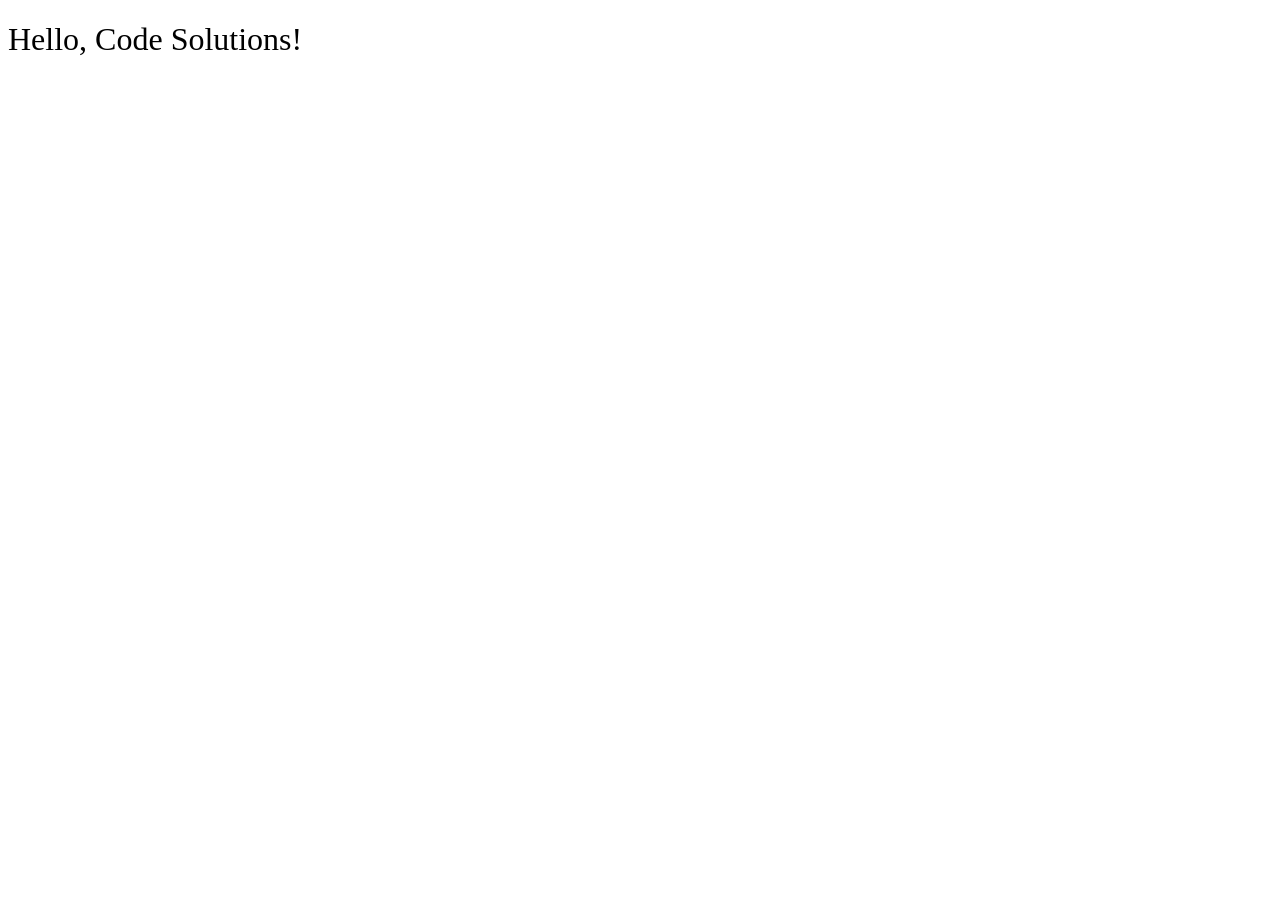
<file: __sample__/index.html>
<!DOCTYPE html>
<html>
<head>
  <title>sample code</title>
  <link rel="stylesheet" href="styles.css">
</head>
<body>
  <h1>Hello, Code Solutions!</h1>
  <script src="main.js"></script>
</body>
</html>
</file>
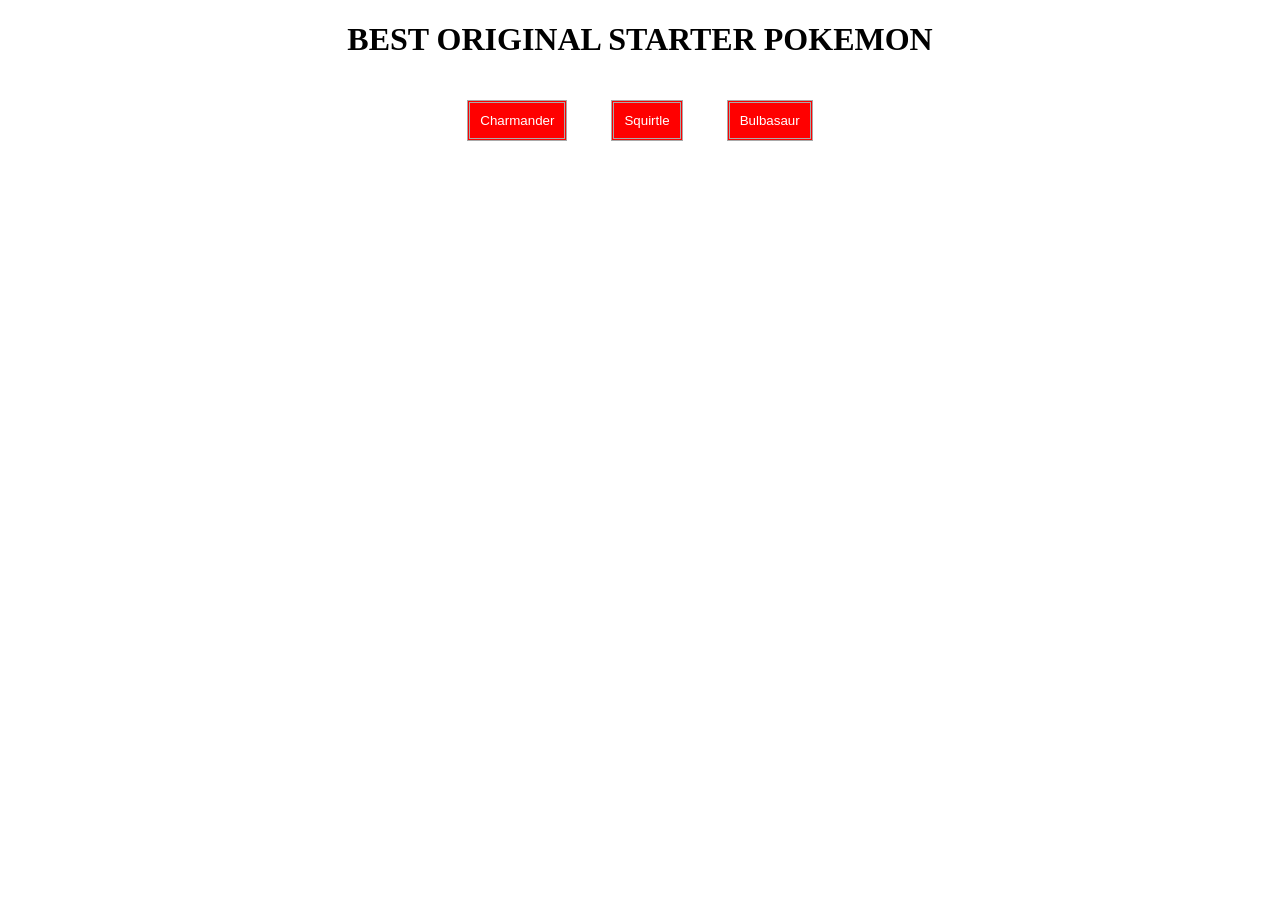
<file: prep-css-box-model/index.html>
<!DOCTYPE html>
<html>
<head>
  <title>CSS Box Model</title>
  <link rel="stylesheet" href="styles.css">
</head>
<body>
  <h1>BEST ORIGINAL STARTER POKEMON</h1>
  <div>
    <button>Charmander</button>
    <button>Squirtle</button>
    <button>Bulbasaur</button>
  </div>
</body>
</html>
</file>
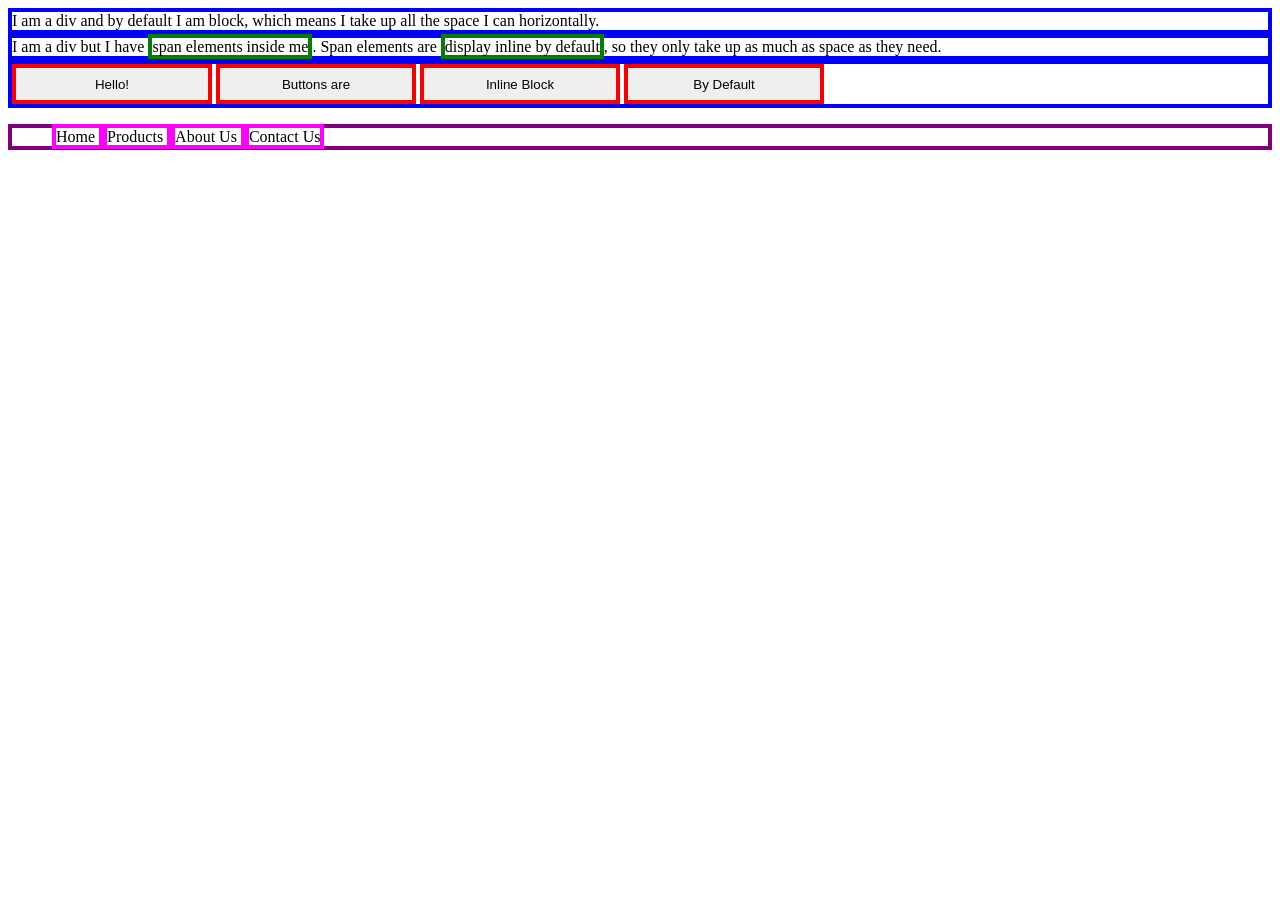
<file: prep-css-display/index.html>
<!DOCTYPE html>
<html>
<head>
  <title>CSS Display Properties</title>
  <style>
    div {
      border: 4px solid blue;
    }

    span {
      border: 4px solid green;
      height: 100px;'
      width: 100px;
    }

    button {
      border: 4px solid red;
      height: 40px;
      width: 200px;
    }

    ul  {
      border: 4px solid purple;

    }

    li  {
      border: 4px solid magenta;
      display: inline;
    }
  </style>
</head>
<body>
  <div>I am a div and by default I am block, which means I take up all the space I can horizontally.</div>

  <div>
    I am a div but I have <span>span elements inside me</span>.
    Span elements are <span>display inline by default</span>,
    so they only take up as much as space as they need.
  </div>

  <div>
    <button>Hello!</button>
    <button>Buttons are</button>
    <button>Inline Block</button>
    <button>By Default</button>
  </div>

  <ul>
    <li>
      Home
    </li>
    <li>
      Products
    </li>
    <li>
      About Us
    </li>
    <li>
      Contact Us
    </li>
  </ul>

</body>
</html>
</file>
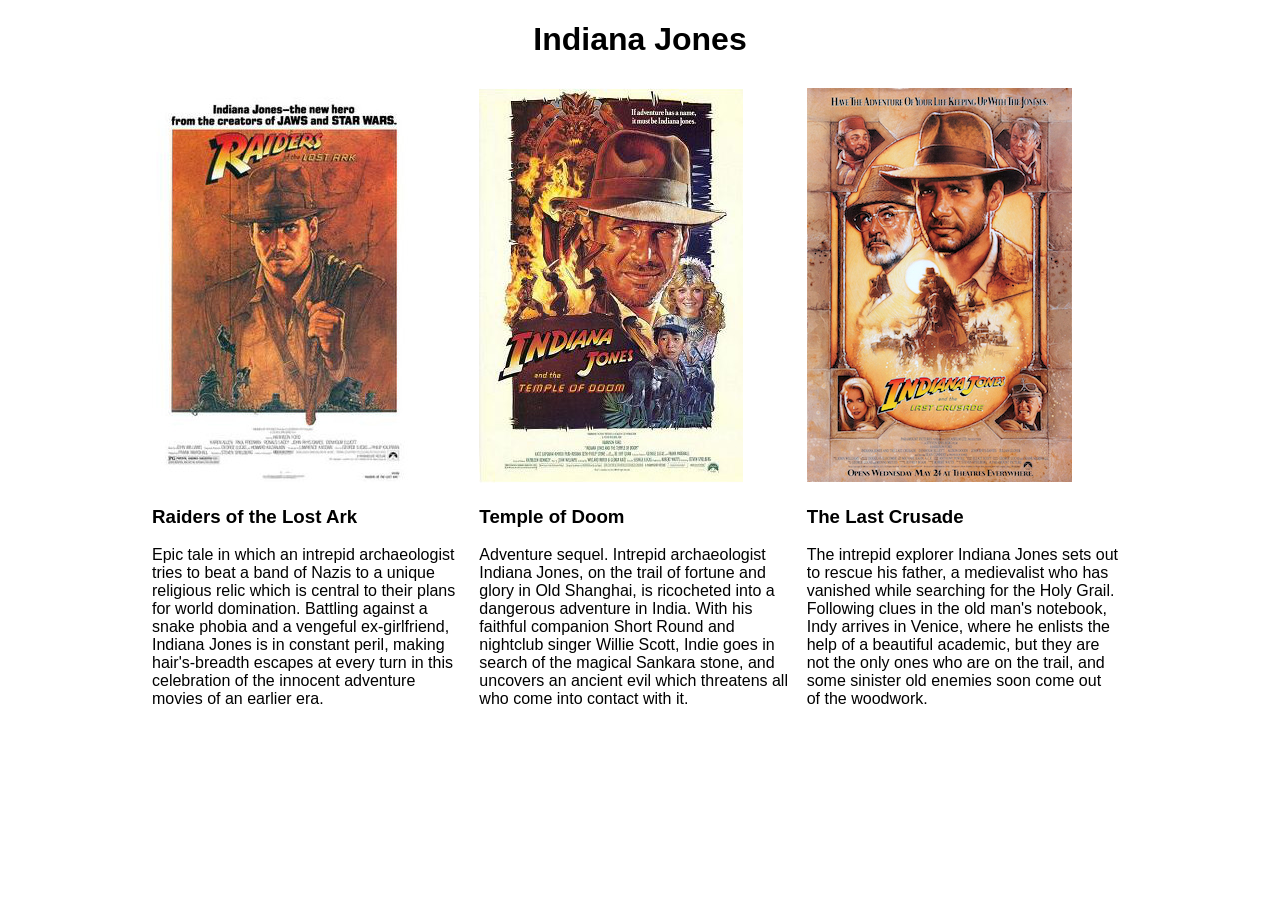
<file: prep-css-layout-classes/index.html>
<!DOCTYPE html>
<html>
<head>
  <title>CSS Layout Classes</title>
  <link rel="stylesheet" href="reset.css">
  <style>
    /* stylelint-disable block-no-empty */
    body {
      font-family: sans-serif;
    }

    h1 {
      text-align: center;
    }

    .container {
      max-width: 992px;
      margin: auto;

    }

    .row {
      width: 100%;
      display: flex;

    }

    .column {
      flex-basis: 33%;
      margin-top: 8px;
      padding-left: 8px;
      padding-right: 8px;
      width: 100%;
    }

  </style>
</head>
<body>

  <!-- Complete the HTML here -->
  <h1>Indiana Jones</h1>
  <div class="container">
    <div class="row">
      <div class="column"><img src="images/raiders.jpg" alt="raiders">
        <h3>Raiders of the Lost Ark</h3>
        <p>Epic tale in which an intrepid archaeologist tries to beat a band of Nazis to a unique religious relic which is central
        to their plans for world domination. Battling against a snake phobia and a vengeful ex-girlfriend, Indiana Jones is in
        constant peril, making hair's-breadth escapes at every turn in this celebration of the innocent adventure movies of an
        earlier era.</p>
      </div>

      <div class="column"><img src="images/temple.jpg" alt="temple">
        <h3>Temple of Doom</h3>
        <p>Adventure sequel. Intrepid archaeologist Indiana Jones, on the trail of fortune and glory in Old Shanghai, is ricocheted
        into a dangerous adventure in India. With his faithful companion Short Round and nightclub singer Willie Scott, Indie
        goes in search of the magical Sankara stone, and uncovers an ancient evil which threatens all who come into contact with
        it.</p>
      </div>

      <div class="column"><img src="images/crusade.jpg" alt="crusade">
        <h3>The Last Crusade</h3>
        <p>The intrepid explorer Indiana Jones sets out to rescue his father, a medievalist who has vanished while searching for
        the Holy Grail. Following clues in the old man's notebook, Indy arrives in Venice, where he enlists the help of a
        beautiful academic, but they are not the only ones who are on the trail, and some sinister old enemies soon come out of
        the woodwork.
        </p>


      </div>

    </div>

  </div>


</body>
</html>
</file>
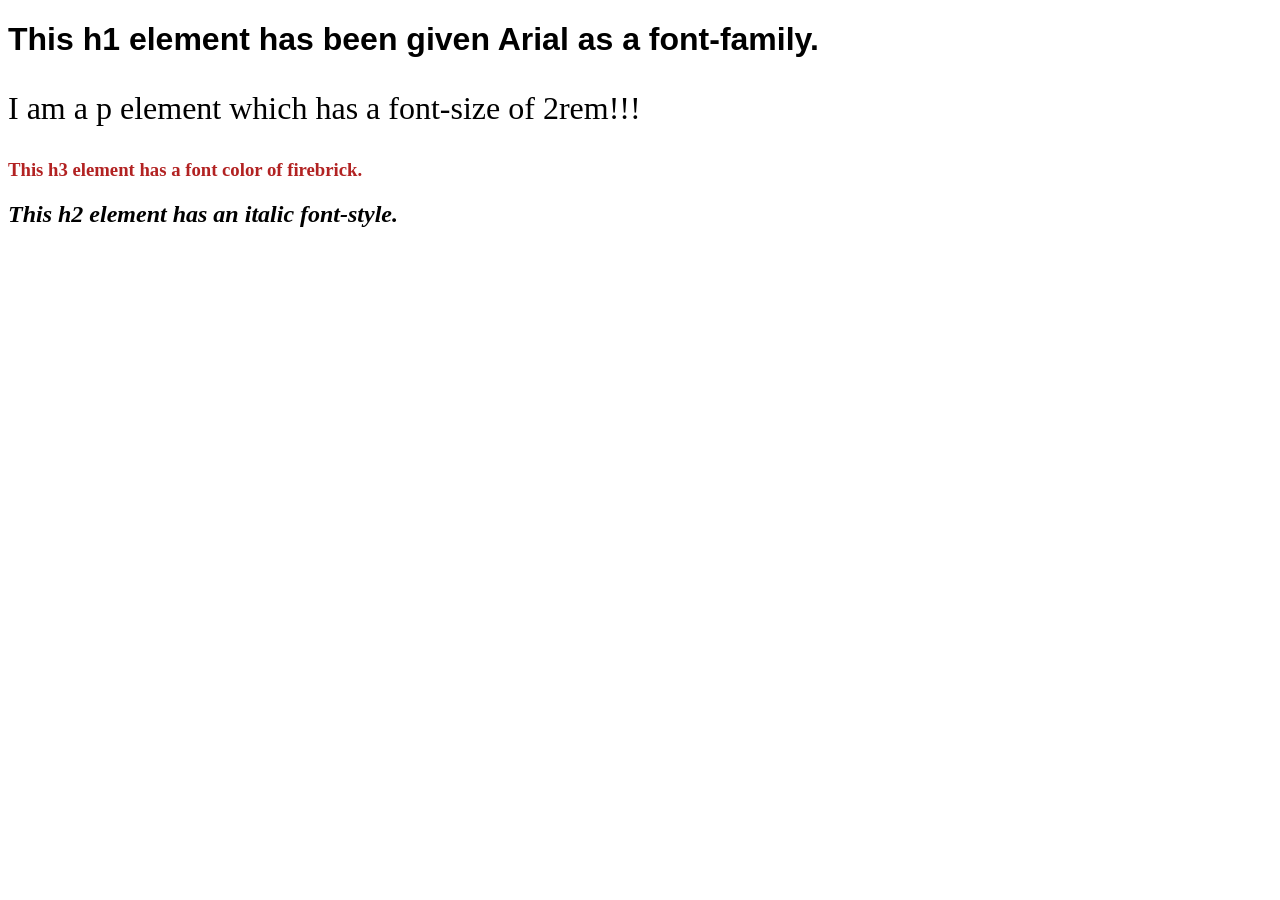
<file: prep-css-syntax/index.html>
<!DOCTYPE html>
<html>
<head>
  <style>
    h1 {
      font-family: Arial, Helvetica, sans-serif;

    }

    p {
      font-size: 2rem;
    }

    h3  {
      color: firebrick;
    }
    h2 {
      font-style: italic;
    }
  </style>
  <title>CSS Syntax</title>
</head>
<body>
  <h1>This h1 element has been given Arial as a font-family.</h1>
  <p>I am a p element which has a font-size of 2rem!!!</p>
  <h3>This h3 element has a font color of firebrick.</h3>
  <h2>This h2 element has an italic font-style.</h2>
</body>
</html>
</file>
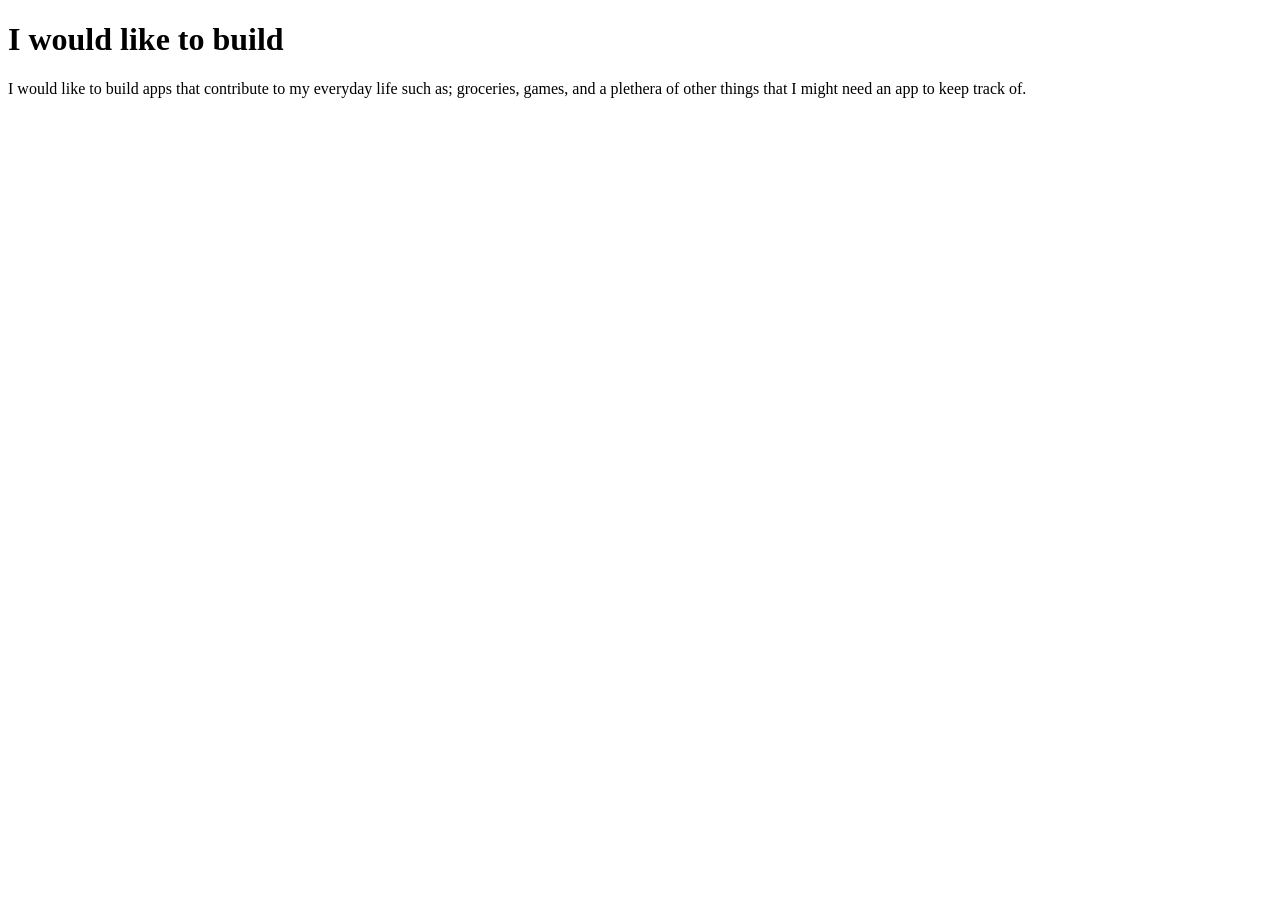
<file: prep-example/index.html>
<!DOCTYPE html>
<html>
<head>
  <title>prep-example</title>
</head>
<body>
  <h1>I would like to build</h1>
  <p>
    <!-- write your app ideas here 👇 -->
    I would like to build apps that contribute to my everyday life such as; groceries, games, and a plethera of other things that I might need an app to keep track of.


  </p>
</body>
</html>
</file>
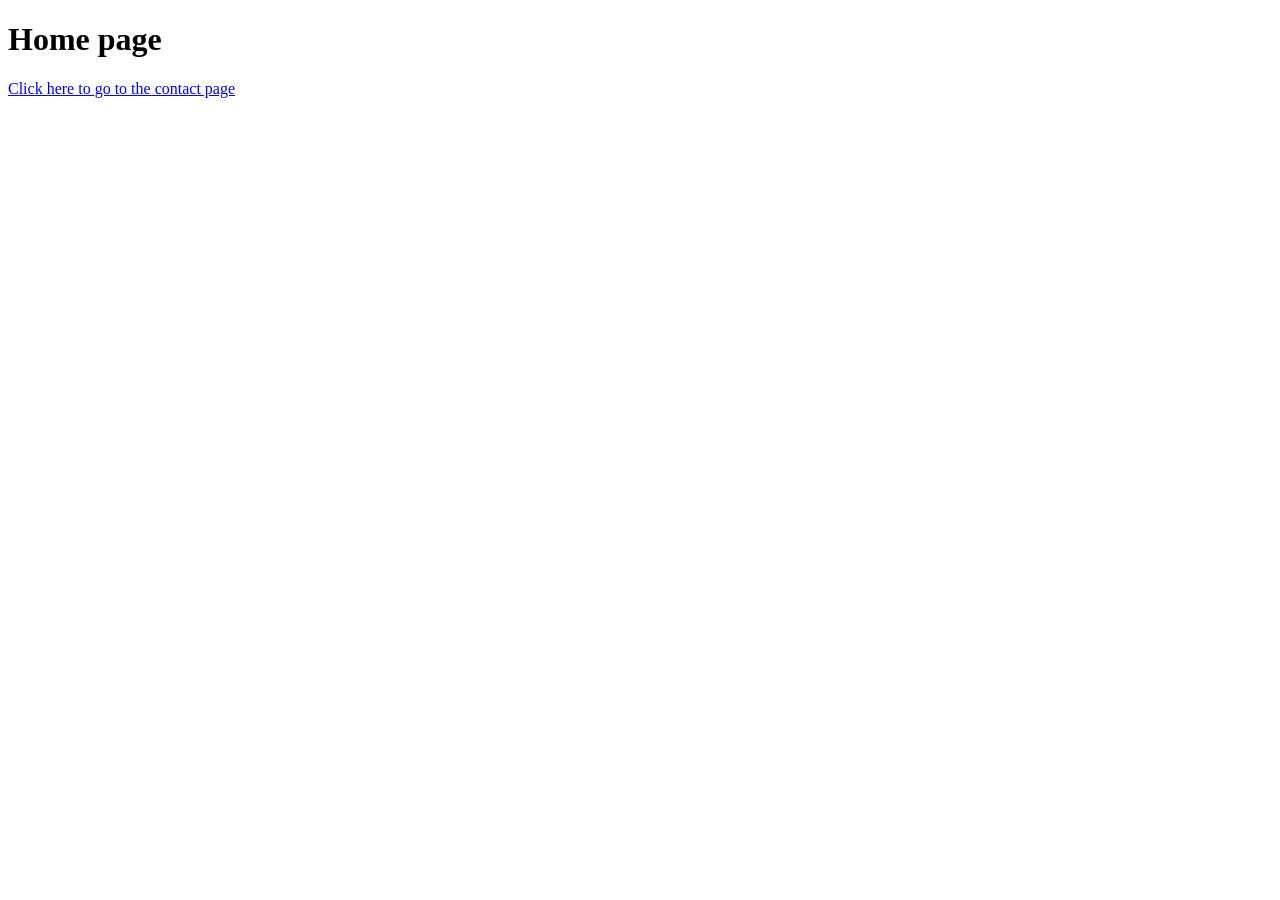
<file: prep-html-links/index.html>
<!DOCTYPE html>
<html>
<head>
  <title>Home Page</title>
</head>
<body>
  <h1>Home page</h1>
  <a href="contact-us/contact-us.html"><div>Click here to go to the contact page</div></a>
</body>
</html>
</file>
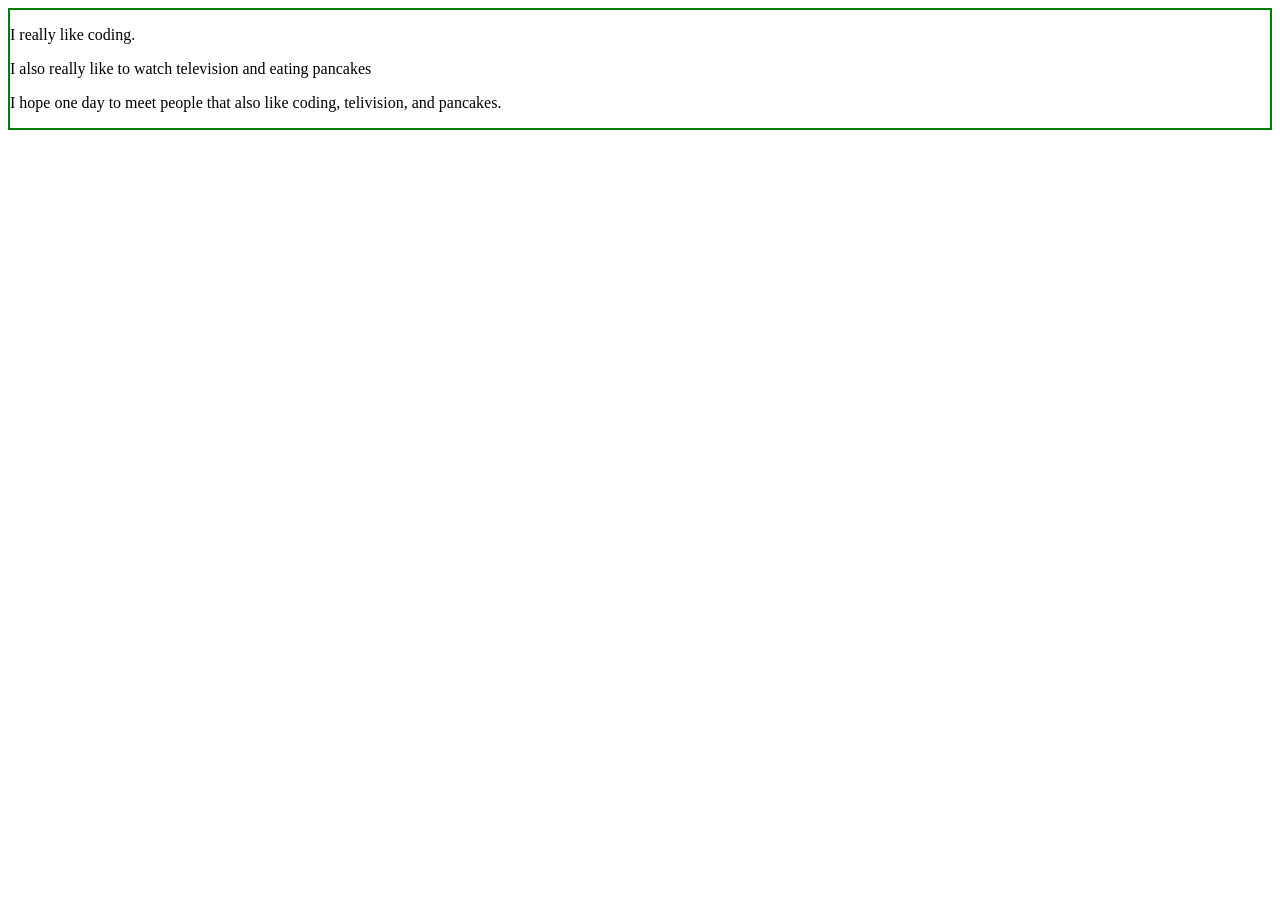
<file: prep-javascript-dom-manipulation/index.html>
<!DOCTYPE html>
<html>
<head>
  <title>JavaScript DOM Manipulation</title>
  <style>
    #container {
      border: 2px solid green;
    }
  </style>
</head>
<body>
  <div id="container">
    <p class="first-paragraph">
      I really like coding.
    </p>
    <p class="second-paragraph">

    </p>
    <p class="third-paragraph">

    </p>
  </div>
  <script>
    // Your code here
    document.querySelector('.second-paragraph');
    var $secondParagraph = document.querySelector('.second-paragraph');
    console.log($secondParagraph);

    $secondParagraph.textContent = 'I also really like to watch television and eating pancakes';

    document.querySelector('.third-paragraph');
    var $thirdParagraph = document.querySelector('.third-paragraph');
    console.log($thirdParagraph);

    $thirdParagraph.textContent = 'I hope one day to meet people that also like coding, telivision, and pancakes.';
  </script>
</body>
</html>
</file>
<file: __sample__/styles.css>
h1 {
  font-weight: 400;
}
</file>
<file: prep-css-box-model/styles.css>
body {
  text-align: center;
}

button {
  background-color: red;
  color: white;

  /* 👇 YOUR CODE HERE 👇 */
  border: 3px double darkgray;
  padding: 10px;
  margin: 20px;
}
</file>
